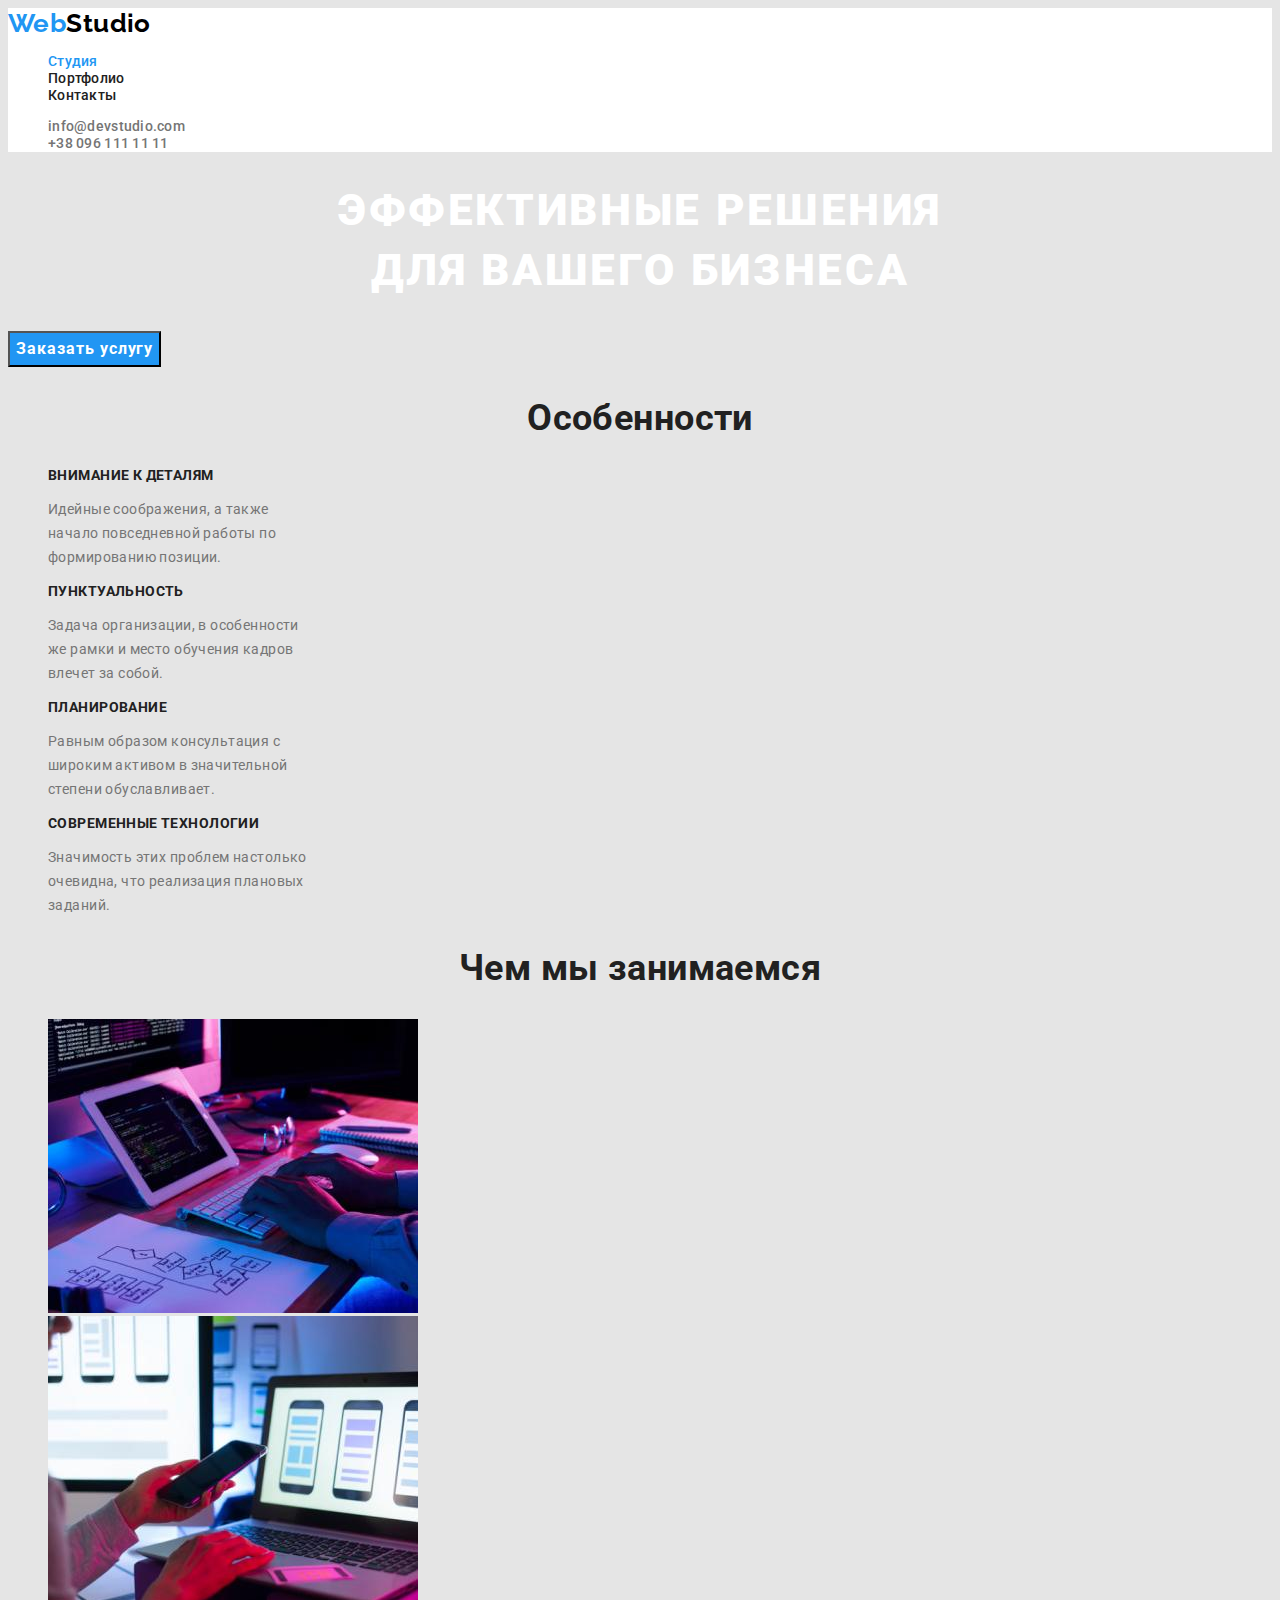
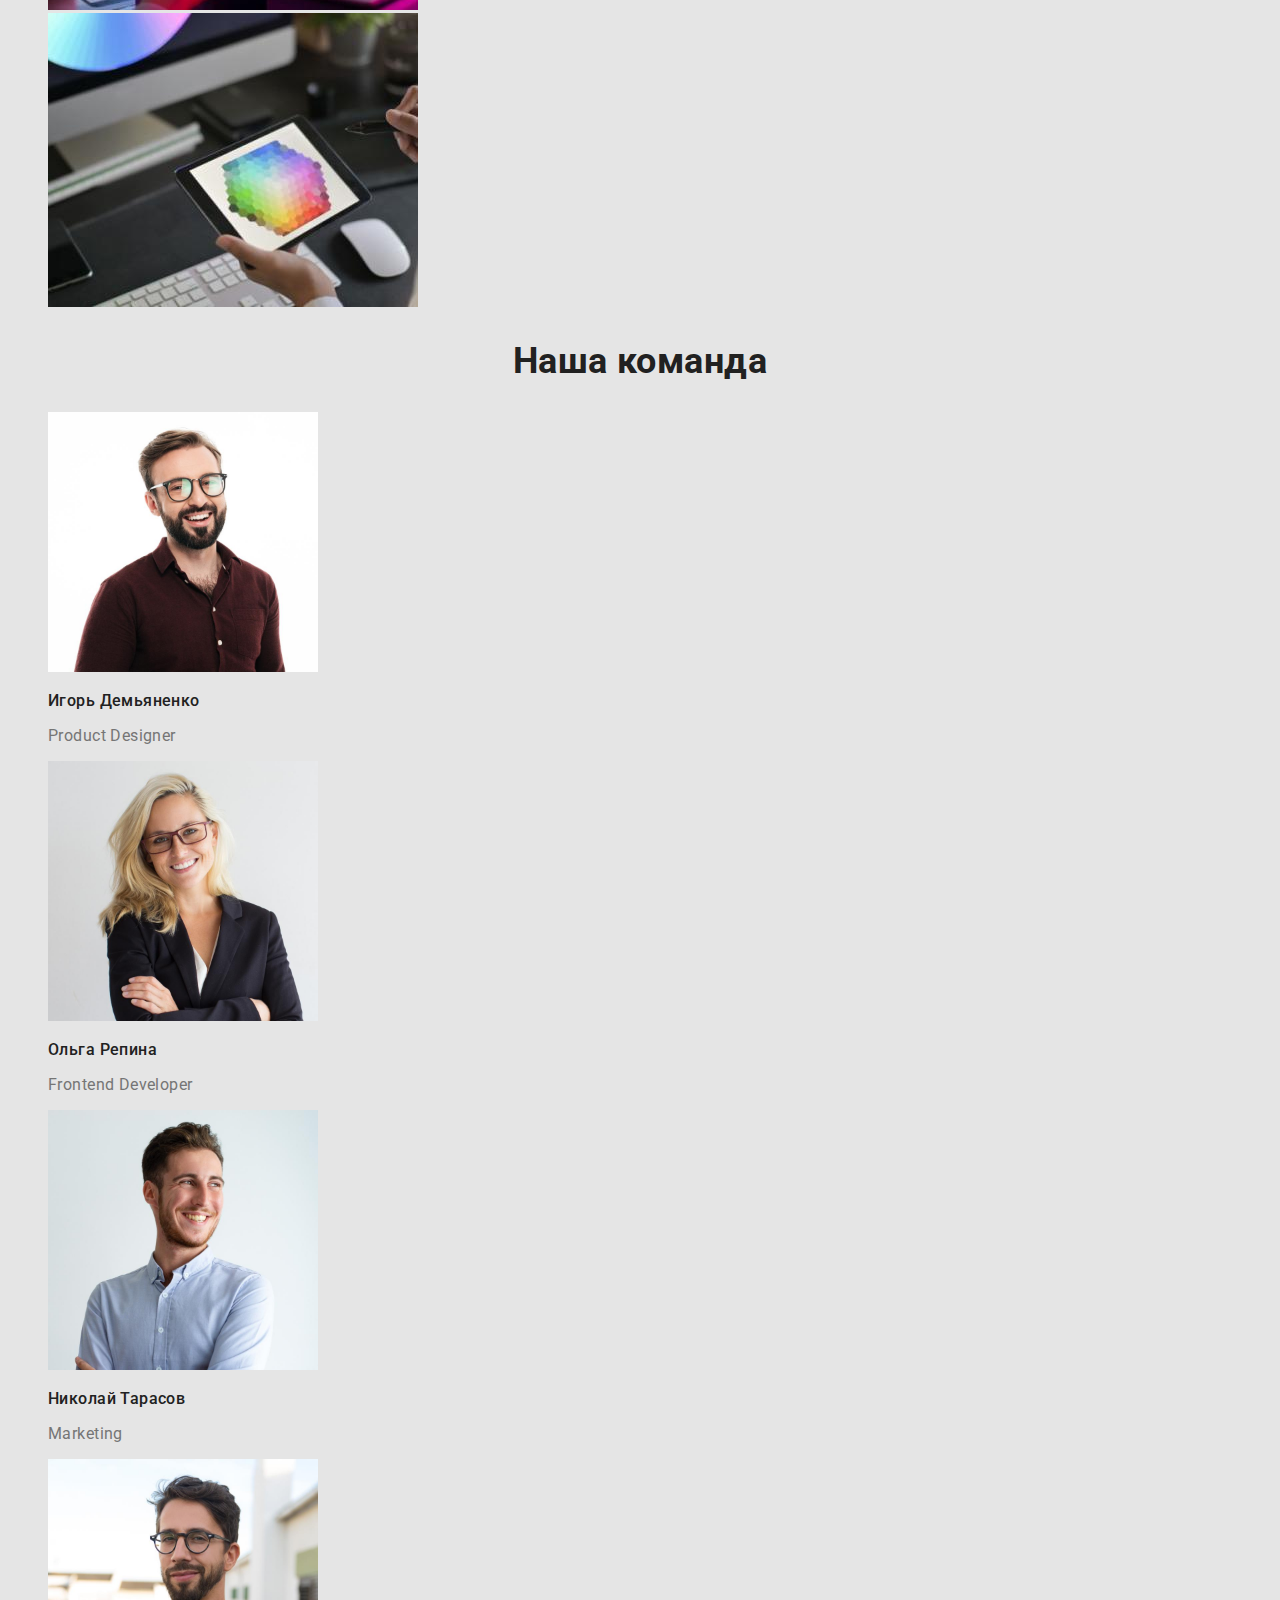
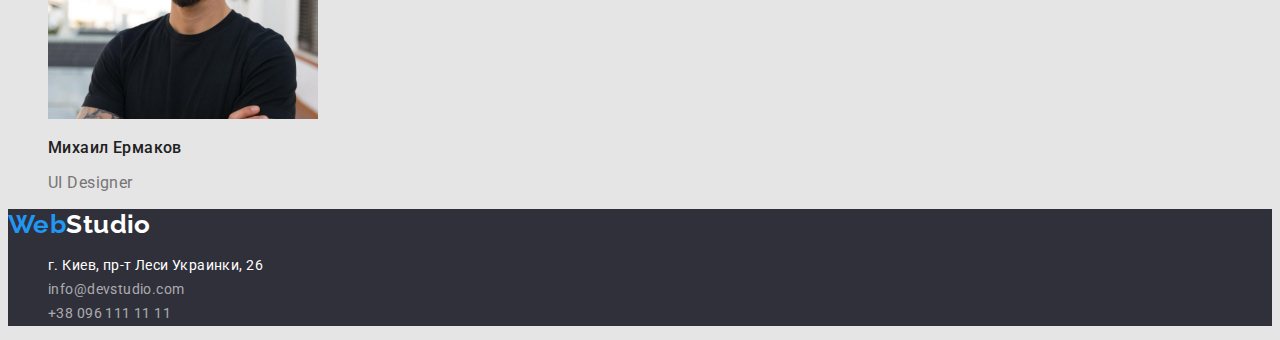
<file: index.html>
<!DOCTYPE html>
<html lang="ru">

<head>
    <meta charset="UTF-8">
    <meta http-equiv="X-UA-Compatible" content="IE=edge">
    <meta name="viewport" content="width=device-width, initial-scale=1.0">
    <title>Document</title>
    <link rel="preconnect" href="https://fonts.googleapis.com">
    <link rel="preconnect" href="https://fonts.gstatic.com" crossorigin>
    <link href="https://fonts.googleapis.com/css2?family=Raleway:wght@700&family=Roboto:wght@400;500;700;900&display=swap"
        rel="stylesheet">
    <link rel="stylesheet" href="./css/styles.css">
</head>

<body>
    <header class="bgd-header">
        <nav>
            <a class="logo" href="./index.html"> <span class="web">Web</span><span class="studio">Studio</span>  
            </a>

            <ul class="site-nav list">
                <li><a href="./index.html" class="link-contact curent">Студия</a></li>
                <li><a href="./portfolio.html" class="link-contact">Портфолио</a></li>
                <li><a href="" class="link-contact">Контакты</a></li>
            </ul>
        </nav>

        <ul class="site-contacts list">
            <li><a href="mailto:info@devstudio.com" class="link-contact">info@devstudio.com</a></li>
            <li><a href="tel:+380961111111" class="link-contact">+38 096 111 11 11</a></li>
        </ul>
    </header>

    <main>
        <section class="hero">
            <h1 class="hero-title">Эффективные решения <br> для вашего бизнеса</h1>
            <button class="button primary" type="button">Заказать услугу</button>
        </section>

        <section class="section">
            <h2 class="section-title">Особенности</h2>
            <ul class="feature list">
                <li>
                    <h3 class="feature-title">Внимание к деталям</h3>
                    <p class="text">Идейные соображения, а также<br>начало повседневной работы по<br>формированию
                        позиции.</p>
                </li>
                <li>
                    <h3 class="feature-title">Пунктуальность</h3>
                    <p class="text">Задача организации, в особенности<br>же рамки и место обучения кадров<br>влечет за
                        собой.</p>
                </li>
                <li>
                    <h3 class="feature-title">Планирование</h3>
                    <p class="text">Равным образом консультация с<br>широким активом в значительной<br>степени
                        обуславливает.</p>
                </li>
                <li>
                    <h3 class="feature-title">Современные технологии</h3>
                    <p class="text">Значимость этих проблем настолько <br>очевидна, что реализация плановых<br>заданий.
                    </p>
                </li>
            </ul>
        </section>
        <section class="section">
            <h2 class="section-title">Чем мы занимаемся</h2>
            <ul class="list">
                <li>
                    <img src="./images/keyboard.jpg" alt="клавиатура и руки" width="370">
                </li>
                <li>
                    <img src="./images/monitor.jpg" alt="монитор и телефон" width="370">
                </li>
                <li>
                    <img src="./images/rgb_colors.jpg" alt="цветовой круг на планшете" width="370">
                </li>
            </ul>
        </section>
        <section class="section">
            <h2 class="section-title">Наша команда</h2>
            <ul class="team list">
                <li>
                    <img src="./images/demjanenco.jpg" alt="продукт дизайнер" width="270">
                    <h3 class="title">Игорь Демьяненко</h3>
                    <p class="text">Product Designer</p>
                </li>

                <li>
                    <img src="./images/repina.jpg" alt="фронт енд разработчик" width="270">
                    <h3 class="title">Ольга Репина</h3>
                    <p class="text">Frontend Developer</p>
                </li>

                <li>
                    <img src="./images/tarasov.jpg" alt="маркетинг" width="270">
                    <h3 class="title">Николай Тарасов</h3>
                    <p class="text">Marketing</p>
                </li>
                <li>
                    <img src="./images/ermacov.jpg" alt="юи дизайнер" width="270">
                    <h3 class="title">Михаил Ермаков</h3>
                    <p class="text">UI Designer</p>
                </li>
            </ul>
        </section>
    </main>
    <footer class="bgd-footer">
        <a class="logo-footer" href="./index.html"> <span class="web">Web</span><span class="studio">Studio</span>
        </a>
        <ul class="site-contacts list">
            <li><a href="address:https://goo.gl/maps/EMwPWQ2nmu3G9indA" class="address link-footer">г. Киев, пр-т Леси
                    Украинки, 26</a>
            </li>
            <li><a href="mailto:info@devstudio.com" class="mailto link-footer">info@devstudio.com</a></li>
            <li><a href="tel:+380961111111" class="tel link-footer">+38 096 111 11 11</a></li>
        </ul>
    </footer>
</body>

</html>
</file>
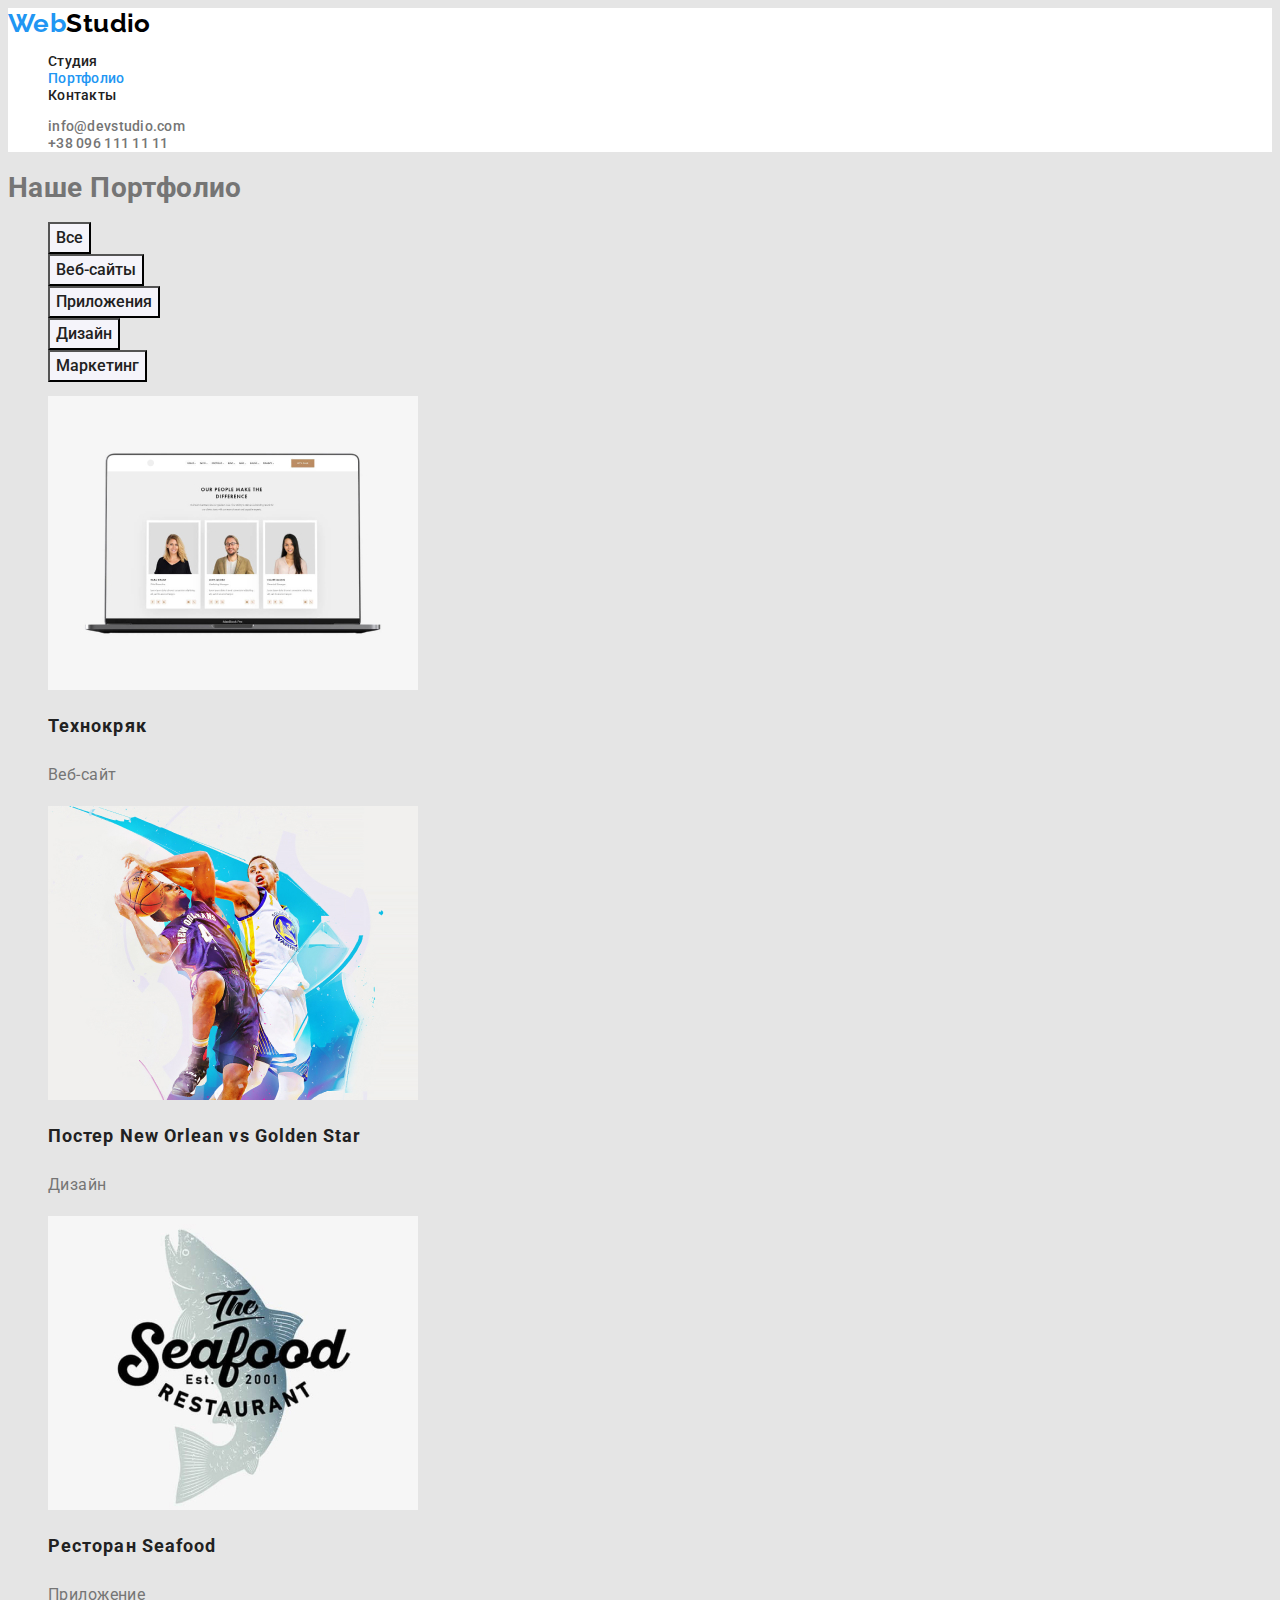
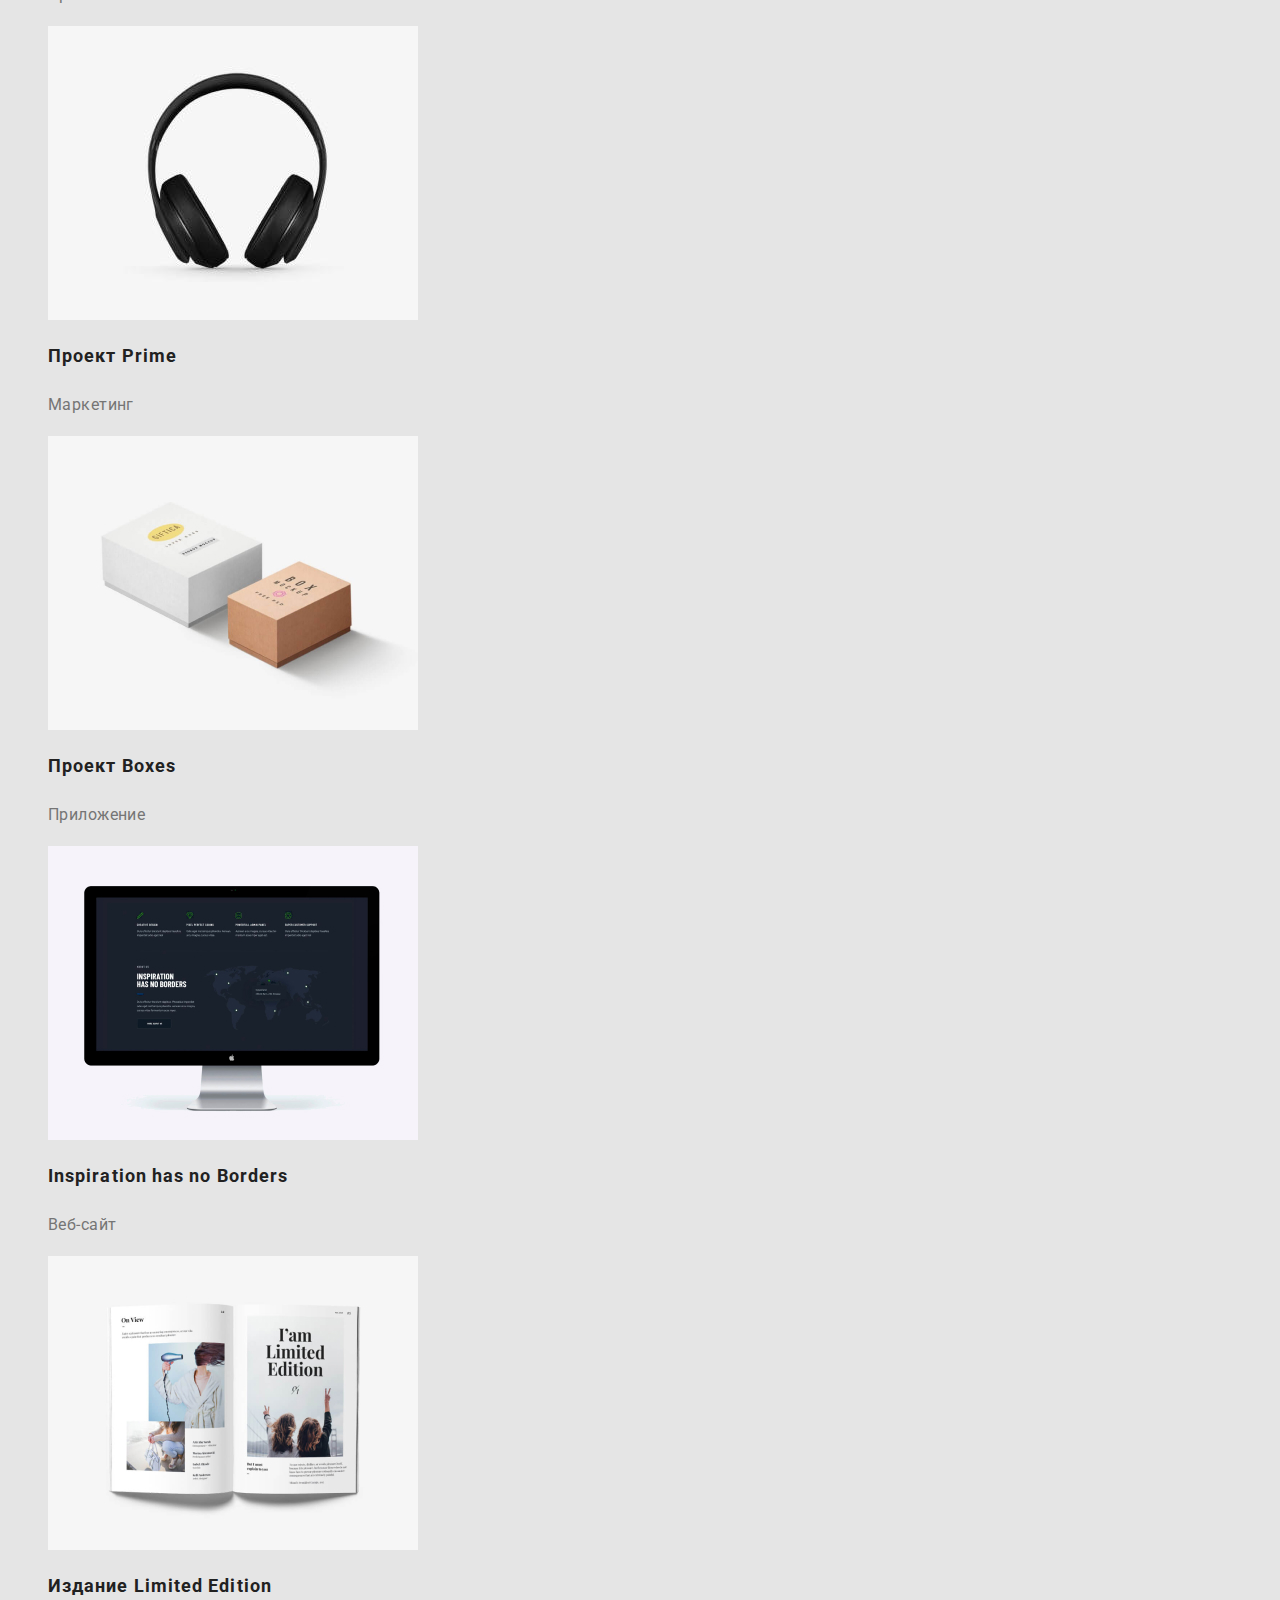
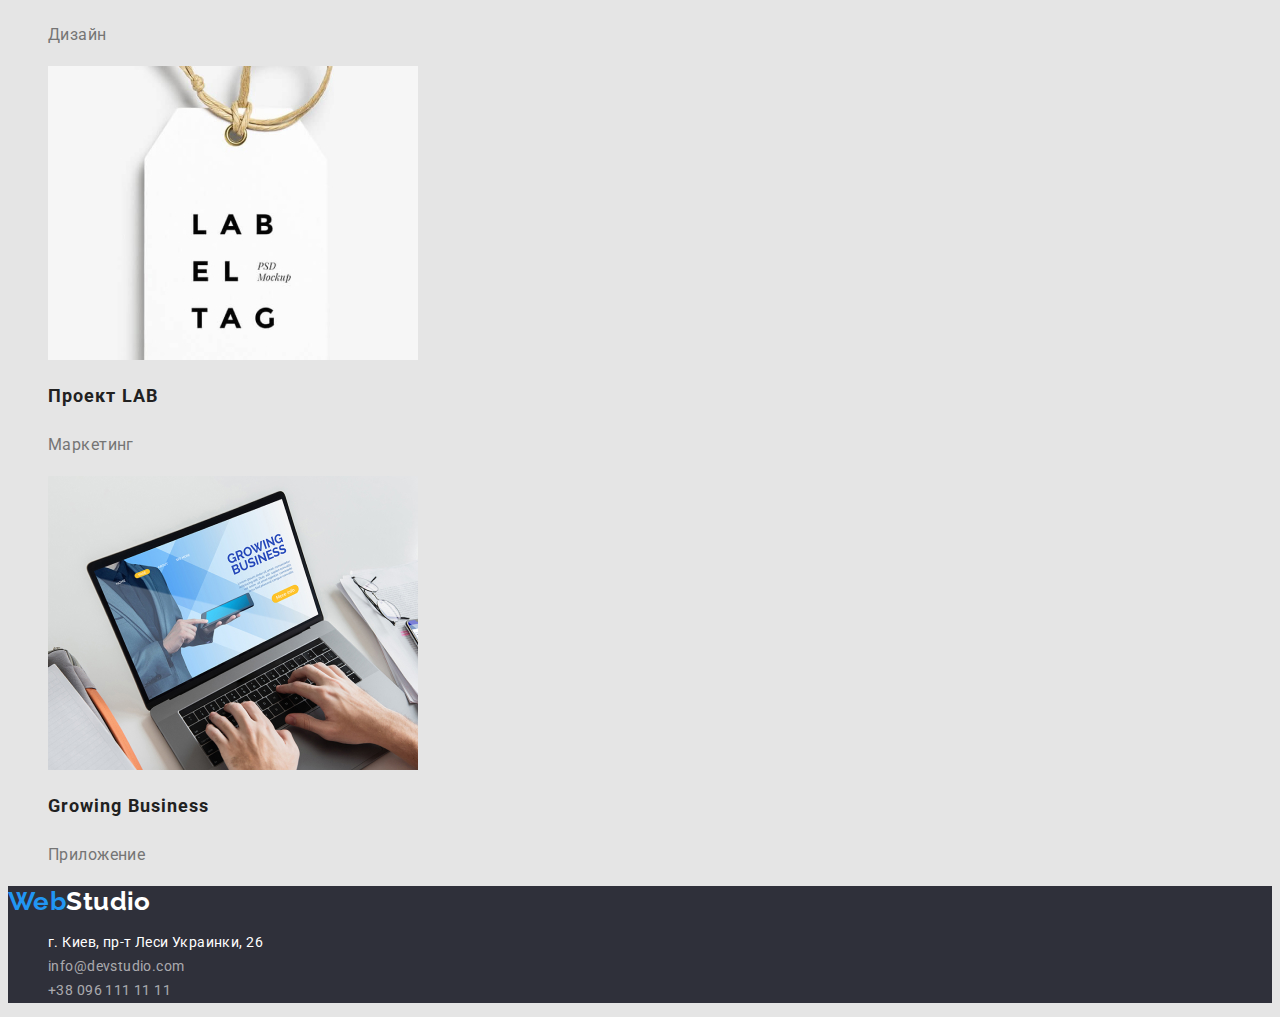
<file: portfolio.html>
<!DOCTYPE html>
<html lang="ru">

<head>
    <meta charset="UTF-8">
    <meta http-equiv="X-UA-Compatible" content="IE=edge">
    <meta name="viewport" content="width=device-width, initial-scale=1.0">
    <title>Document</title>
    <link rel="preconnect" href="https://fonts.googleapis.com">
    <link rel="preconnect" href="https://fonts.gstatic.com" crossorigin>
    <link
        href="https://fonts.googleapis.com/css2?family=Raleway:wght@700&family=Roboto:wght@400;500;700;900&display=swap"
        rel="stylesheet">
    <link rel="stylesheet" href="./css/styles.css">
</head>
<body>
    <header class="bgd-header">
        <nav>
            <a class="logo" href="./index.html"><span class="web">Web</span><span class="studio">Studio</span>
            </a>
    
            <ul class="site-nav list">
                <li><a href="./index.html" class="link-contact">Студия</a></li>
                <li><a href="./portfolio.html" class="link-contact curent">Портфолио</a></li>
                <li><a href="" class="link-contact">Контакты</a></li>
            </ul>
        </nav>
    
        <ul class="site-contacts list">
            <li><a href="mailto:info@devstudio.com" class="link-contact">info@devstudio.com</a></li>
            <li><a href="tel:+380961111111" class="link-contact">+38 096 111 11 11</a></li>
        </ul>
    </header>
    <main>
        <section>
            <h1>Наше Портфолио</h1>
                <ul class="list">
                    <li><button type="button" class="button secondary link">Все</button></li>
                    <li><button type="button" class="button secondary link">Веб-сайты</button></li>
                    <li><button type="button" class="button secondary link">Приложения</button></li>
                    <li><button type="button" class="button secondary link">Дизайн</button></li>
                    <li><button type="button" class="button secondary link">Маркетинг</button></li>
                </ul>
            
                <ul class="project list">
                    <li>
                        <img src="./images/portrets.jpg" alt="портреты людей на ноутбуке" width="370">
                        <h2 class="title">Технокряк</h2>
                        <p class="text">Веб-сайт</p>
                    </li>
            
                    <li>
                        <img src="./images/basketball.jpg" alt="два баскетболиста" width="370">
                        <h2 class="title">Постер New Orlean vs Golden Star</h2>
                        <p class="text">Дизайн</p>
                    </li>
            
                    <li>
                        <img src="./images/seafood.jpg" alt="надпись морская еда" width="370">
                        <h2 class="title">Ресторан Seafood</h2>
                        <p class="text">Приложение</p>
                    </li>
            
                    <li>
                        <img src="./images/headphones.jpg" alt="наушники" width="370">
                        <h2 class="title">Проект Prime</h2>
                        <p class="text">Маркетинг</p>
                    </li>
            
                    <li>
                        <img src="./images/boxes.jpg" alt="две картонные коробки" width="370">
                        <h2 class="title">Проект Boxes</h2>
                        <p class="text">Приложение</p>
                    </li>
            
                    <li>
                        <img src="./images/aple.jpg" alt="монитор" width="370">
                        <h2 class="title">Inspiration has no Borders</h2>
                        <p class="text">Веб-сайт</p>
                    </li>
            
                    <li>
                        <img src="./images/book.jpg" alt="раскрытая книга" width="370">
                        <h2 class="title">Издание Limited Edition</h2>
                        <p class="text">Дизайн</p>
                    </li>
            
                    <li>
                        <img src="./images/label.jpg" alt="лейбл етикетка" width="370">
                        <h2 class="title">Проект LAB</h2>
                        <p class="text">Маркетинг</p>
                    </li>
            
                    <li>
                        <img src="./images/laptop.jpg" alt="ноутбук" width="370">
                        <h2 class="title">Growing Business</h2>
                        <p class="text">Приложение</p>
                    </li>
            
                </ul>
        
        </section>

    </main>

    <footer class="bgd-footer">
        <a class="logo-footer" href="./index.html"> <span class="web">Web</span><span class="studio">Studio</span>
        </a>
        <ul class="site-contacts list">
            <li><a href="address:https://goo.gl/maps/EMwPWQ2nmu3G9indA" class="address link-footer">г. Киев, пр-т Леси Украинки, 26</a>
            </li>
            <li><a href="mailto:info@devstudio.com" class="mailto link-footer">info@devstudio.com</a></li>
            <li><a href="tel:+380961111111" class="tel link-footer">+38 096 111 11 11</a></li>
        </ul>
    </footer>
</body>
</html>
</file>
<file: css/styles.css>
:root {
  --accent-color: #2196f3;
  --primary-text-color: #757575;
  --title-text-color: #212121;
  --primary-bg-color: #e5e5e5;
  --button-bg-color: #f5f4fa;
  --white-text-color: #fff;
  --futter-bg-color: #2f303a;
  --header-bg-color: #ffffff;
}
/* Стили для index.html */

/* Body */
body {
  background-color: var(--primary-bg-color);
  color: var(--primary-text-color);

  font-family: Roboto, sans-serif;
  font-weight: 400;
  font-size: 14px;
  letter-spacing: 0.03em;
}

/* header */
.bgd-header {
  background-color: var(--header-bg-color);
}
/* Цвета логотипа */
.logo {
  text-decoration: none;
}

.logo-footer {
  text-decoration: none;
}

.logo-footer .web {
  color: var(--accent-color);

  font-family: Raleway, sans-serif;
  font-weight: 700;
  font-size: 26px;
  line-height: 1.2;
}

.logo-footer .studio {
  color: var(--white-text-color);

  font-family: Raleway, sans-serif;
  font-weight: 700;
  font-size: 26px;
  line-height: 1.2;
}

.logo .web {
  color: var(--accent-color);

  font-family: Raleway, sans-serif;
  font-weight: 700;
  font-size: 26px;
  line-height: 1.2;
}

.logo .studio {
  color: #000000;

  font-family: Raleway, sans-serif;
  font-weight: 700;
  font-size: 26px;
  line-height: 1.2;
}

/* убрать маркеры на всех списках*/
.list {
  list-style: none;
}

/* site-nav */

.site-nav .link-contact {
  color: var(--title-text-color);

  font-weight: 500;
  line-height: 1.14;
  letter-spacing: 0.02em;

  text-decoration: none;
}

.site-contacts .link-contact {
  color: var(--primary-text-color);

  font-weight: 500;
  line-height: 1.14;
  letter-spacing: 0.02em;

  text-decoration: none;
}

/* ховер ифокус для навигации сайта */

.link-contact:hover,
.link-contact:focus {
  color: var(--accent-color);
}

/* цвет активной страницы */

.site-nav .curent {
  color: var(--accent-color);
}

/* hero */

.hero-title {
  color: var(--white-text-color);

  font-weight: 900;
  font-size: 44px;
  line-height: 1.36;
  text-align: center;
  letter-spacing: 0.06em;
  text-transform: uppercase;
}

/* особенности */
.section-title {
  color: var(--title-text-color);

  font-weight: 700;
  font-size: 36px;
  line-height: 1.17;
  text-align: center;
}

.feature-title {
  color: var(--title-text-color);

  font-size: 14px;
  font-weight: 700;
  line-height: 1.14;
  text-transform: uppercase;
}

.feature .text {
  line-height: 1.71;
}

/* team */
.team .title {
  color: var(--title-text-color);

  font-weight: 500;
  font-size: 16px;
  line-height: 1.19;
}

.team .text {
  font-size: 16px;
  line-height: 1.19;
}

/* footer */
.bgd-footer {
  background-color: var(--futter-bg-color);
}
.site-contacts .address {
  color: var(--white-text-color);

  line-height: 1.71;

  text-decoration: none;
}

.site-contacts .address:hover,
.site-contacts .address:hover {
  color: var(--accent-color);
}

.site-contacts .mailto,
.site-contacts .tel {
  color: rgba(255, 255, 255, 0.6);

  line-height: 1.71;

  text-decoration: none;
}
.site-contacts .tel:hover,
.site-contacts .tel:focus {
  color: var(--accent-color);
}

.site-contacts .mailto:hover,
.site-contacts .mailto:focus {
  color: var(--accent-color);
}

/* СТРАНИЦА portfolio.html */
/* надо скрыть */
.portfolio .title {
  color: var(--title-text-color);
}

.project .title {
  color: var(--title-text-color);

  font-weight: 700;
  font-size: 18px;
  line-height: 2;
  letter-spacing: 0.06em;
}
.project .text {
  font-size: 16px;
  line-height: 1.88;
}

.portfolio .text {
  font-size: 16px;
  line-height: 1.88;
}

/* Стилизация кнопок  */
.button {
  color: var(--white-text-color);
  background-color: var(--accent-color);

  font-family: inherit;
}

.button.primary {
  background-color: var(--accent-color);
  color: var(--white-text-color);

  font-weight: 700;
  font-size: 16px;
  line-height: 1.88;
  display: flex;
  align-items: center;
  text-align: center;
  letter-spacing: 0.06em;

  cursor: pointer;
}

.button.secondary {
  color: var(--title-text-color);
  background-color: var(--button-bg-color);

  font-weight: 500;
  font-size: 16px;
  line-height: 1.62;
}

/* ховер и фокус для списка кнопок */
.list .link:hover,
.list .link:focus {
  color: var(--white-text-color);
  background-color: var(--accent-color);
}
</file>
